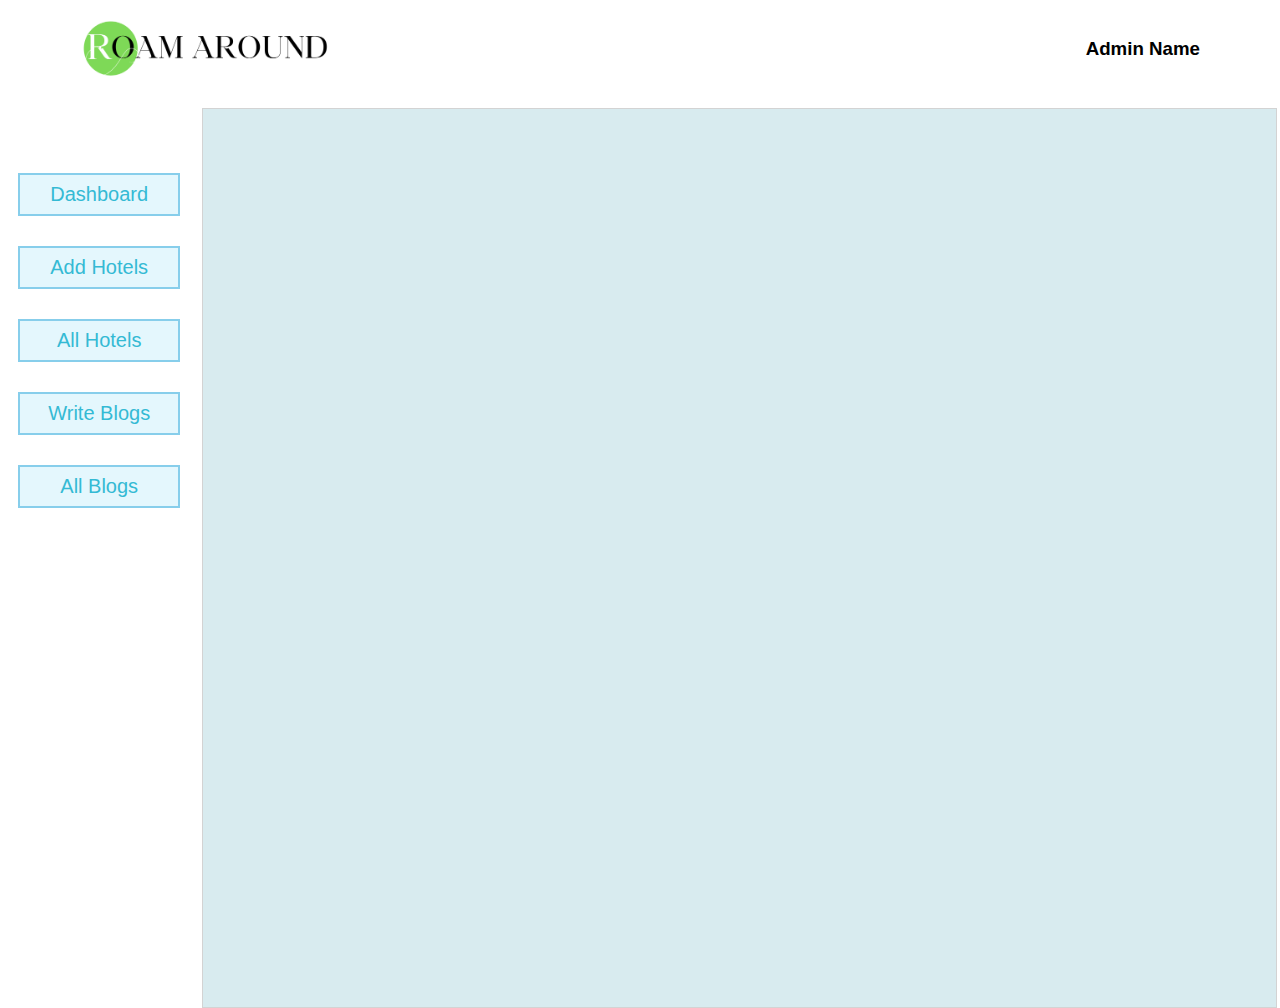
<file: admin/dashboard.html>
<!DOCTYPE html>
<html lang="en">

<head>
    <meta charset="UTF-8">
    <meta http-equiv="X-UA-Compatible" content="IE=edge">
    <meta name="viewport" content="width=device-width, initial-scale=1.0">
    <title>Admin Login</title>
    <link rel="stylesheet" href="https://cdnjs.cloudflare.com/ajax/libs/font-awesome/6.2.1/css/all.min.css"
        integrity="sha512-MV7K8+y+gLIBoVD59lQIYicR65iaqukzvf/nwasF0nqhPay5w/9lJmVM2hMDcnK1OnMGCdVK+iQrJ7lzPJQd1w=="
        crossorigin="anonymous" referrerpolicy="no-referrer" />
    <link rel="stylesheet" href="../css/adminCss/header.css">
</head>

<body>

    <header>
        <div>
            <img src="../images/Roam_Around_logo.png" alt="">
        </div>
        <div>
            <h3 id="adNM">Admin Name</h3>
        </div>
    </header>
    <section class="dashboard">
        <div class="left">
            <a id="dash" href="#">Dashboard</a>
            <a id="adhot" href="#">Add Hotels</a>
            <a id="shoHot" href="#">All Hotels</a>
            <a id="wriBlo" href="#">Write Blogs</a>
            <a id="shoBlo" href="#">All Blogs</a>
        </div>
        <div id="alert">

        </div>
        <div id="adminFunc" class="right">

        </div>

    </section>

</body>
<script src="../scripts/adminJS/index.js"></script>

</html>
</file>
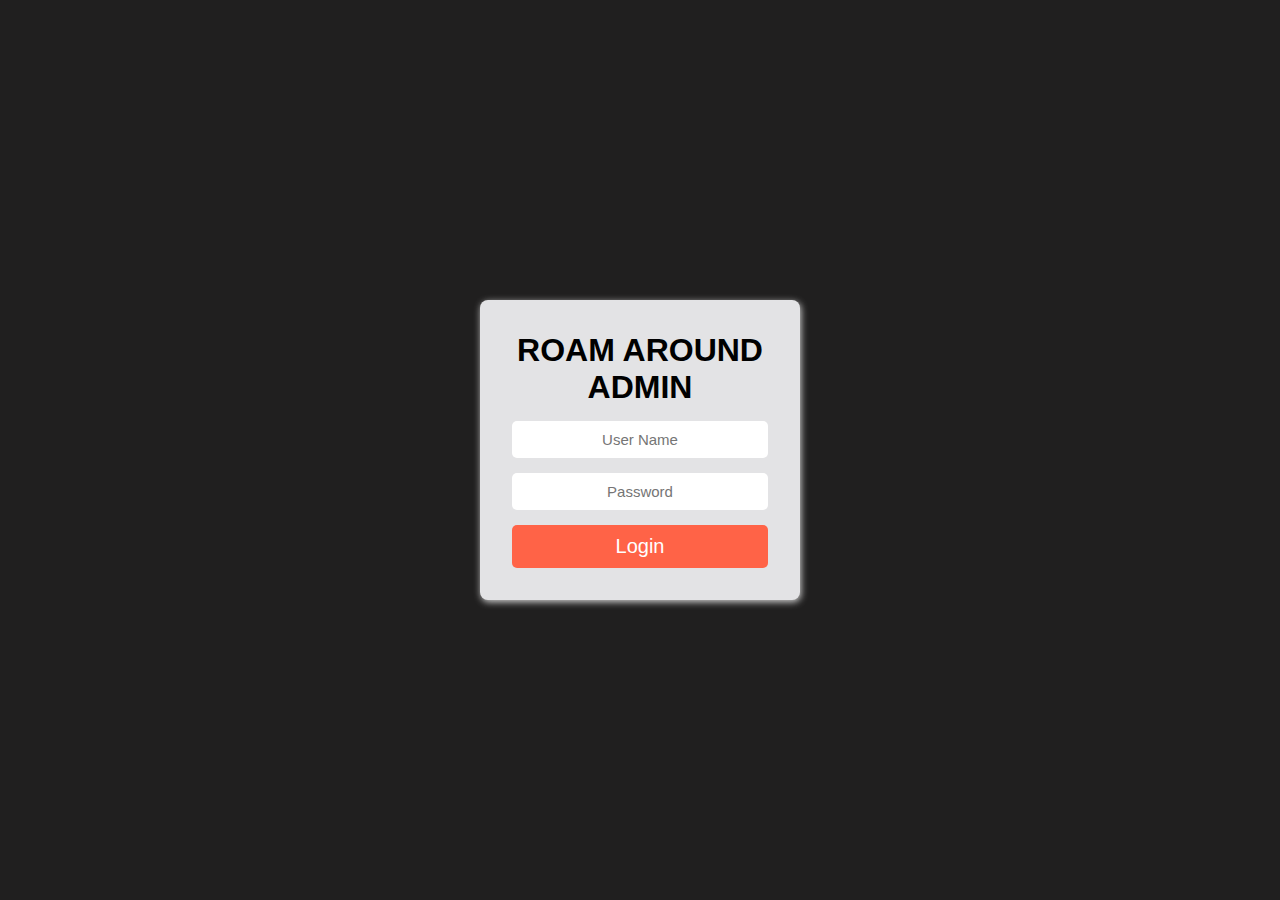
<file: admin/login.html>
<!DOCTYPE html>
<html lang="en">

<head>
    <meta charset="UTF-8">
    <meta http-equiv="X-UA-Compatible" content="IE=edge">
    <meta name="viewport" content="width=device-width, initial-scale=1.0">
    <link rel="stylesheet" href="../css/adminCss/header.css">
    <title>Document</title>
</head>

<body>
    <section id="login">
        <form id="adminLogin">
            <h1>ROAM AROUND ADMIN</h1>
            <input type="text" id="adname" placeholder="User Name" />
            <input type="password" id="adpass" placeholder="Password" />
            <input type="submit" value="Login">
        </form>
    </section>
</body>
<script src="../scripts/adminJS/login.js"></script>

</html>
</file>
<file: css/adminCss/header.css>
* {
    margin: 0;
    padding: 0;
    box-sizing: border-box;
    font-family: 'Poppins', 'Segoe UI', Tahoma, Geneva, Verdana, sans-serif;
}


header {
    display: flex;
    justify-content: space-between;
    align-items: center;
    padding: 1rem 5rem 0 5rem;
}

header>div>img {
    width: 250px;
}

#adminLogin {
    display: flex;
    flex-direction: column;
    width: 25%;
    text-align: center;
    padding: 2rem;
    border-radius: 8px;
    background-color: rgb(227, 227, 229);
    box-shadow: 1px 2px 7px lightgray;
}

#login {
    display: flex;
    justify-content: center;
    align-items: center;
    height: 100vh;
    background-color: rgb(32, 31, 31);
}

#adminLogin input {
    padding: 10px 15px;
    text-align: center;
    font-size: 15px;
    margin-top: 15px;
    border: none;
    outline: none;
    border-radius: 5px;
}

#adminLogin input[type='text']:focus {
    border: 2px solid rgb(81, 189, 231);
}

#adminLogin input[type='password']:focus {
    border: 2px solid rgb(81, 189, 231);
}

#adminLogin input[type='submit'] {
    background-color: tomato;
    color: white;
    font-size: 20px;
    cursor: pointer;
    transition: all 0.3s ease;
}

#adminLogin input[type='submit']:hover {
    color: tomato;
    border: 2px solid tomato;
}

.dashboard {
    display: flex;
    margin-top: 25px;
    justify-content: space-around;

}

.left {
    display: flex;
    flex-direction: column;
    background-color: white;
    width: 15%;
    height: 100vh;
    padding-top: 50px;
}

.left a {
    text-decoration: none;
    padding: 8px 25px;
    background-color: #e4f7fd;
    margin: 15px;
    border: 2px solid skyblue;
    font-size: 20px;
    color: #34BAD4;
    text-align: center;
}

.left a:hover {
    color: #D45F5F;
}

.right {
    border: 1px solid lightgray;
    display: flex;
    align-items: flex-start;
    justify-content: center;
    width: 84%;
    background-color: #D8EBEF;
}

.right>.info {
    background-color: #D45F5F;
    border-radius: 5px;
    border: none;
    padding: 45px 80px;
    color: white;
    text-align: center;
    margin: 50px 0 0 50px;
    cursor: pointer;
}

.add {
    display: flex;
    flex-direction: column;
    width: 35%;
    margin-top: 50px;
    text-align: center;
    padding: 2rem;
    border-radius: 8px;
    background-color: white;
    box-shadow: 1px 2px 7px lightgray;
}


.add input,
.add textarea {
    padding: 10px 55px;
    text-align: center;
    font-size: 15px;
    margin-top: 15px;
    border: none;
    color: black;
    font-family: 'Segoe UI', Tahoma, Geneva, Verdana, sans-serif;
    outline: none;
    border-radius: 5px;
    border: 1px solid lightgray;
}

.add input[type='text']:focus {
    border: 2px solid rgb(81, 189, 231);
}

.add input[type='password']:focus {
    border: 2px solid rgb(81, 189, 231);
}

.add input[type='submit'] {
    background-color: tomato;
    color: white;
    font-size: 20px;
    cursor: pointer;
    transition: all 0.3s ease;
}

.add input[type='submit']:hover {
    background-color: white;
    color: tomato;
    border: 2px solid tomato;
}

.items div i {
    color: rgb(99, 96, 96);
}

.items div span,
.items div p {
    color: black;
    font-family: 'Segoe UI', Tahoma, Geneva, Verdana, sans-serif;
}

#alert {

    padding: 0.7rem 0.5rem;
    position: absolute;
    right: -100px;
    padding: 10px;
    transition: all 1s ease;
    border-radius: 5px;
    font-weight: bold;
}

.hotelsdiv h2 {
    font-weight: bolder;
    text-align: center;
}

.hotelsdiv>#searchHotel {
    text-align: center;
    position: relative;
    left: 35px;
    border: none;
    border-radius: 5px;
    outline: none;
    font-size: 20px;
    width: 50%;
    padding: 10px 20px;
}

#closeeditHotel {
    border: 2px solid gray;
    background-color: transparent;
    padding: 10px 15px;
    font-family: 'Franklin Gothic Medium', 'Arial Narrow', Arial, sans-serif;
    color: black;
    position: absolute;
    left: 1010px;
    transition: all 0.3s ease;
    border-radius: 4px;
    width: fit-content;
}

#closeeditHotel:hover {
    background-color: gray;
    color: white;
}

.headTag {
    font-size: 50px;
    font-weight: bolder;
    color: darkblue;
    margin-bottom: 20px;
}

.hotelsdiv>#hoItem .items>.item>div {
    overflow: hidden;
    width: fit-content;
    margin-right: 10px;
}

.hotelsdiv>#hoItem>.items>.item>div>img {
    width: 150px;
    background-position: center;

}

.items>.item {
    background-color: white;
    display: flex;
    margin: 30px;
    padding: 10px;
    justify-content: center;
    align-items: center;
}

.blogbtn>button {
    border: none;
    color: white;
    cursor: pointer;
    font-weight: bold;
    transition: all 0.3s ease;
}

.blogbtn>button:first-child {
    padding: 8px 25px;
    background-color: #34BAD4;
    margin-bottom: 8px;
}

.blogbtn>button:nth-child(2) {
    padding: 8px 15px;
    background-color: tomato;
}

.blogbtn>button:hover {
    opacity: 0.5;
}

.item>div:nth-child(2)>div:first-child>span:first-child {
    font-size: 30px;
}


/* preloader */
#preloader {
    position: fixed;
    top: 0;
    left: 0;
    width: 100%;
    height: 100%;
}

#loader {
    display: block;
    position: relative;
    left: 50%;
    top: 50%;
    width: 150px;
    height: 150px;
    margin: -75px 0 0 -75px;
    border-radius: 50%;
    border: 3px solid transparent;
    border-top-color: #9370DB;
    -webkit-animation: spin 2s linear infinite;
    animation: spin 2s linear infinite;
}

#loader:before {
    content: "";
    position: absolute;
    top: 5px;
    left: 5px;
    right: 5px;
    bottom: 5px;
    border-radius: 50%;
    border: 3px solid transparent;
    border-top-color: #BA55D3;
    -webkit-animation: spin 3s linear infinite;
    animation: spin 3s linear infinite;
}

#loader:after {
    content: "";
    position: absolute;
    top: 15px;
    left: 15px;
    right: 15px;
    bottom: 15px;
    border-radius: 50%;
    border: 3px solid transparent;
    border-top-color: #FF00FF;
    -webkit-animation: spin 1.5s linear infinite;
    animation: spin 1.5s linear infinite;
}

@-webkit-keyframes spin {
    0% {
        -webkit-transform: rotate(0deg);
        -ms-transform: rotate(0deg);
        transform: rotate(0deg);
    }

    100% {
        -webkit-transform: rotate(360deg);
        -ms-transform: rotate(360deg);
        transform: rotate(360deg);
    }
}

@keyframes spin {
    0% {
        -webkit-transform: rotate(0deg);
        -ms-transform: rotate(0deg);
        transform: rotate(0deg);
    }

    100% {
        -webkit-transform: rotate(360deg);
        -ms-transform: rotate(360deg);
        transform: rotate(360deg);
    }
}
</file>
